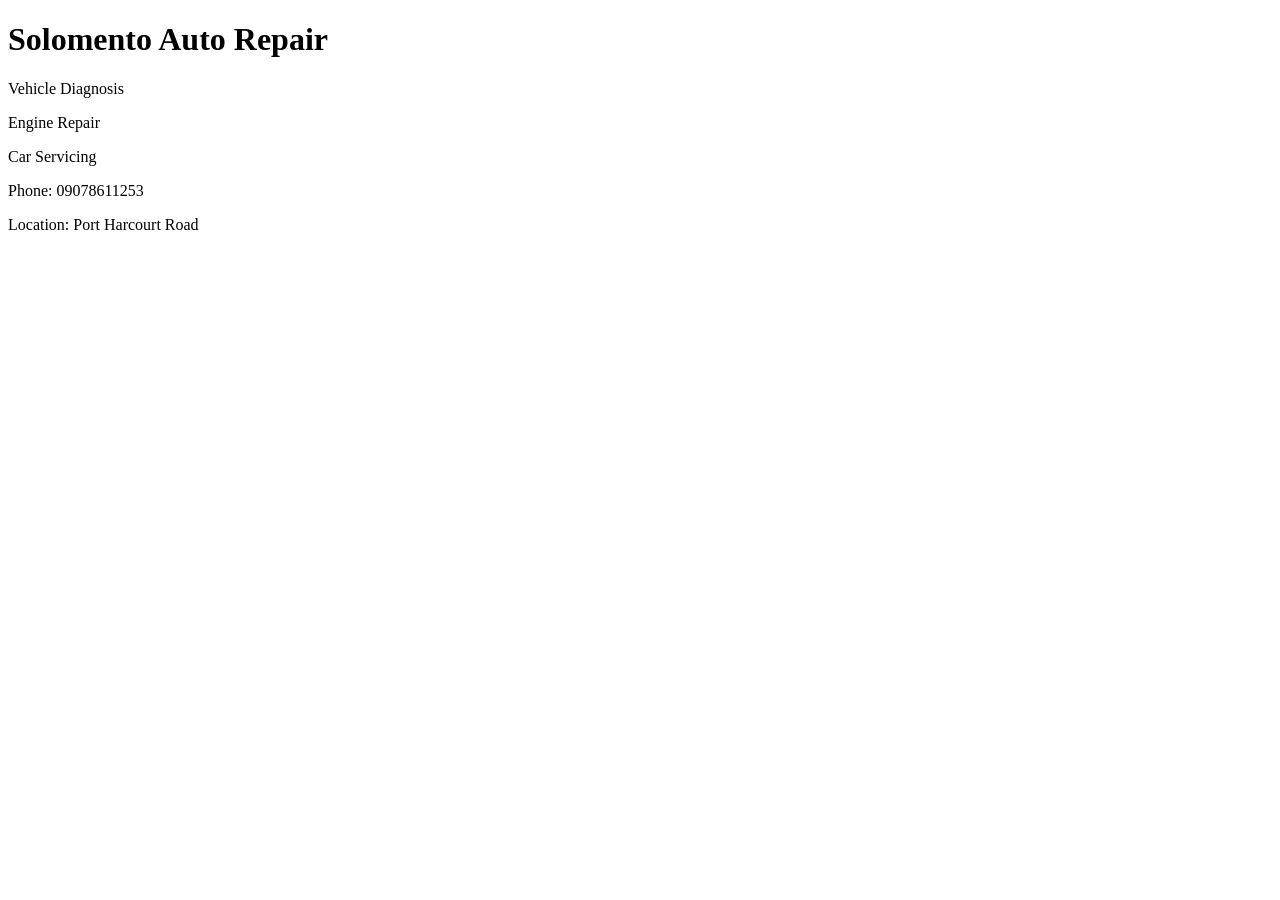
<file: index.html>
<!DOCTYPE html>
<html>
<head>
    <title>Solomento Auto Repair</title
</head>

<body>

    <h1>Solomento Auto Repair</h1>

    <p>Vehicle Diagnosis</p>
    <p>Engine Repair</p>
    <p>Car Servicing</p>

    <p>Phone: 09078611253</p>
    <p>Location: Port Harcourt Road</p>

</body>
</html>
</file>
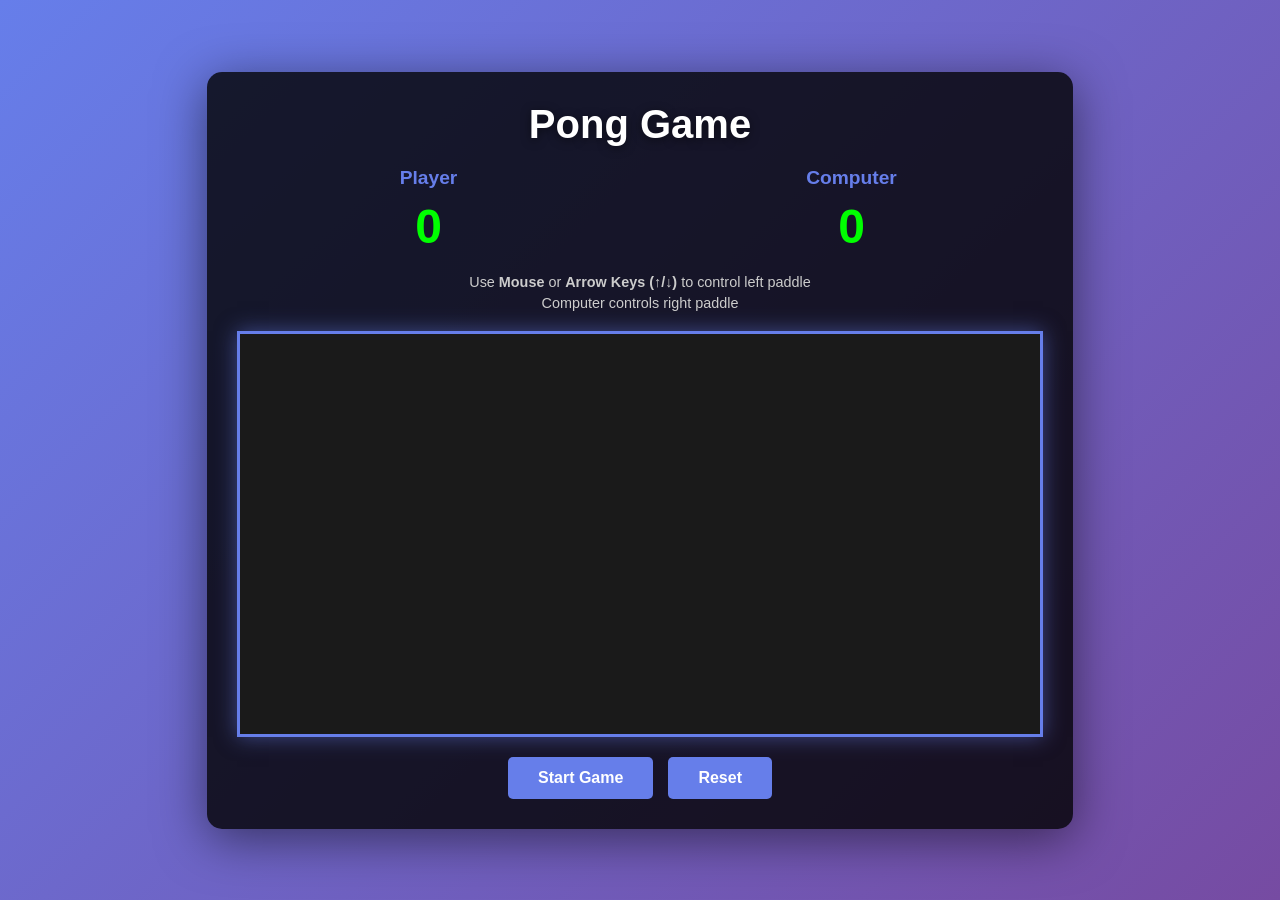
<file: pong-game/index.html>
<!DOCTYPE html>
<html lang="en">
<head>
    <meta charset="UTF-8">
    <meta name="viewport" content="width=device-width, initial-scale=1.0">
    <title>Pong Game</title>
    <link rel="stylesheet" href="style.css">
</head>
<body>
    <div class="container">
        <h1>Pong Game</h1>
        <div class="scoreboard">
            <div class="player-score">
                <h2>Player</h2>
                <p id="playerScore">0</p>
            </div>
            <div class="computer-score">
                <h2>Computer</h2>
                <p id="computerScore">0</p>
            </div>
        </div>
        <div class="game-info">
            <p>Use <strong>Mouse</strong> or <strong>Arrow Keys (↑/↓)</strong> to control left paddle</p>
            <p>Computer controls right paddle</p>
        </div>
        <canvas id="pongCanvas" width="800" height="400"></canvas>
        <div class="controls">
            <button id="startBtn">Start Game</button>
            <button id="resetBtn">Reset</button>
        </div>
    </div>
    <script src="game.js"></script>
</body>
</html>
</file>
<file: pong-game/style.css>
* {
    margin: 0;
    padding: 0;
    box-sizing: border-box;
}

body {
    display: flex;
    justify-content: center;
    align-items: center;
    min-height: 100vh;
    background: linear-gradient(135deg, #667eea 0%, #764ba2 100%);
    font-family: 'Arial', sans-serif;
}

.container {
    background: rgba(0, 0, 0, 0.8);
    padding: 30px;
    border-radius: 15px;
    box-shadow: 0 10px 50px rgba(0, 0, 0, 0.5);
    text-align: center;
    color: white;
}

h1 {
    font-size: 2.5em;
    margin-bottom: 20px;
    text-shadow: 0 2px 10px rgba(0, 0, 0, 0.5);
}

.scoreboard {
    display: flex;
    justify-content: space-around;
    margin-bottom: 20px;
    gap: 40px;
}

.player-score, .computer-score {
    flex: 1;
}

.player-score h2, .computer-score h2 {
    font-size: 1.2em;
    color: #667eea;
    margin-bottom: 10px;
}

#playerScore, #computerScore {
    font-size: 3em;
    font-weight: bold;
    color: #00ff00;
}

.game-info {
    margin-bottom: 20px;
    font-size: 0.9em;
    color: #cccccc;
}

.game-info p {
    margin: 5px 0;
}

#pongCanvas {
    display: block;
    background: #1a1a1a;
    border: 3px solid #667eea;
    margin: 20px auto;
    cursor: none;
    box-shadow: 0 0 20px rgba(102, 126, 234, 0.5);
}

.controls {
    display: flex;
    gap: 15px;
    justify-content: center;
    margin-top: 20px;
}

button {
    padding: 12px 30px;
    font-size: 1em;
    background: #667eea;
    color: white;
    border: none;
    border-radius: 5px;
    cursor: pointer;
    transition: all 0.3s ease;
    font-weight: bold;
}

button:hover {
    background: #764ba2;
    transform: translateY(-2px);
    box-shadow: 0 5px 15px rgba(102, 126, 234, 0.4);
}

button:active {
    transform: translateY(0);
}

@media (max-width: 768px) {
    .container {
        padding: 20px;
    }

    h1 {
        font-size: 1.8em;
    }

    #pongCanvas {
        width: 100%;
        height: auto;
    }

    .scoreboard {
        gap: 20px;
    }

    #playerScore, #computerScore {
        font-size: 2em;
    }
}
</file>
